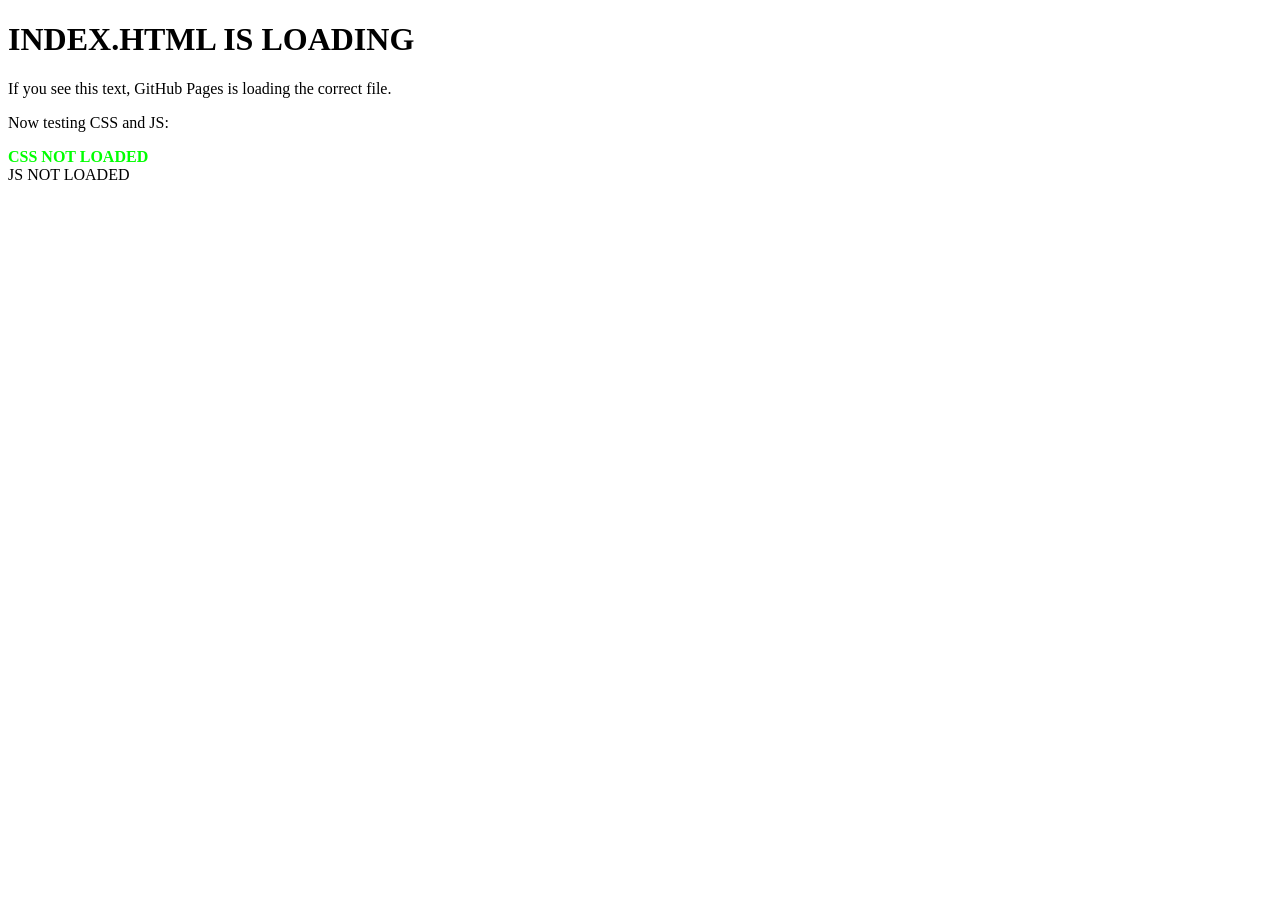
<file: docs/index.html>
<!DOCTYPE html>
<html>
<head>
  <meta charset="UTF-8">
  <title>Diagnostic Page</title>
</head>
<body>
  <h1>INDEX.HTML IS LOADING</h1>

  <p>If you see this text, GitHub Pages is loading the correct file.</p>

  <p>Now testing CSS and JS:</p>

  <link rel="stylesheet" href="css/test.css">
  <script src="js/test.js"></script>

  <div id="cssTest">CSS NOT LOADED</div>
  <div id="jsTest">JS NOT LOADED</div>
</body>
</html>
</file>
<file: docs/css/test.css>
#cssTest {
  color: lime;
  font-weight: bold;
}
</file>
